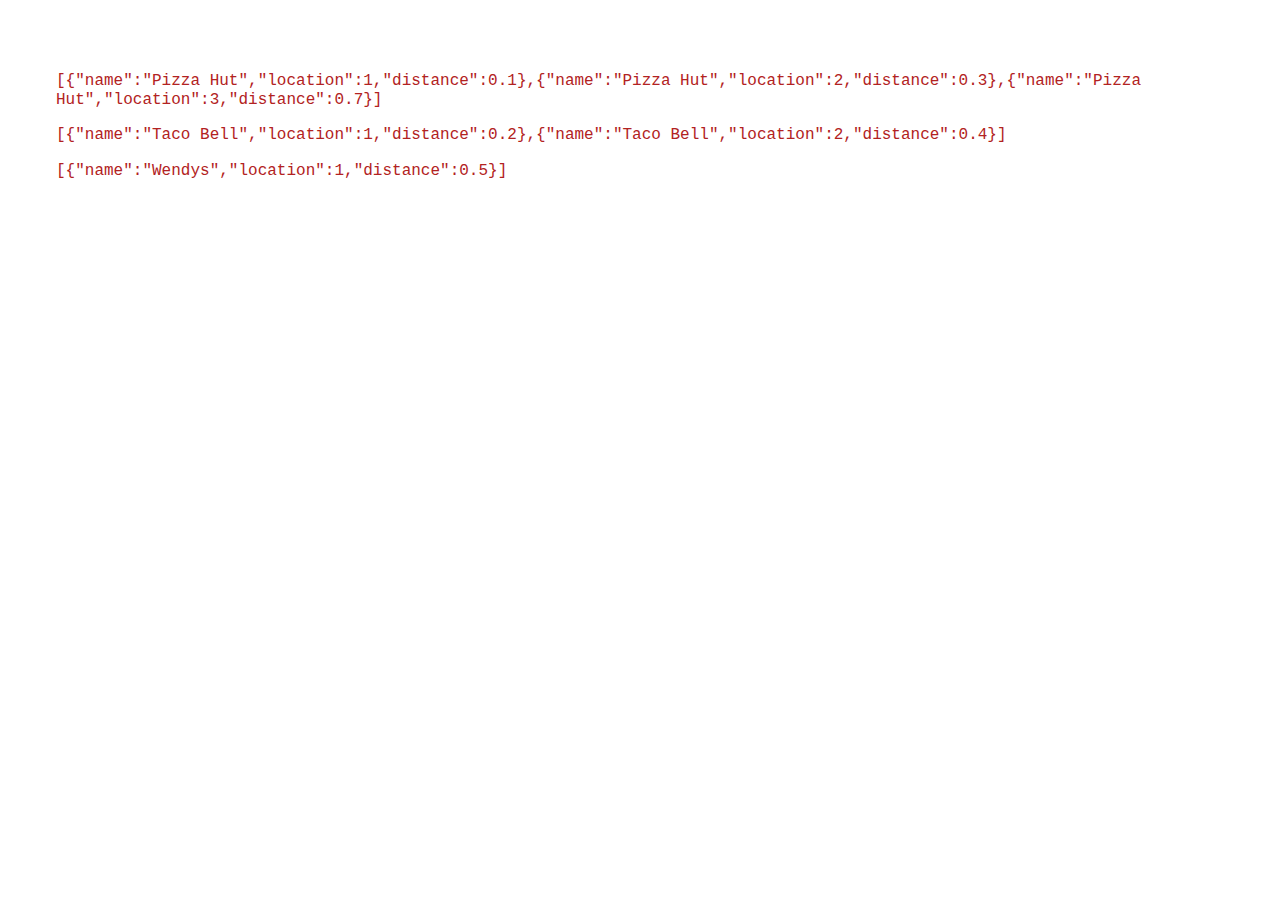
<file: index.html>
<!doctype html>
<html>
<head>
    <link rel="stylesheet" href="css/style.css">
    <script type="text/javascript" src="data/data.json"></script>
    <script type="text/javascript">
		function showData() {
			new Set();
			const finalResult = transformData(data);
			let div = document.getElementById('container');
			finalResult.forEach((value) => {
				div.innerHTML = `${div.innerHTML}<p class='inner' >${JSON.stringify(value)}</p>`;
			})
		}


		function transformData(data) {
			const result = new Set();
			const finalResult = [];
			data.forEach((value) => {
				result.add(value.name);
			})
			result.forEach((value) => {
				finalResult.push(data.filter(item => item.name === value))
			})

			return finalResult;
		}

    </script>
    <title>Sorting according to Distance</title>
</head>
<body onload="showData()">
<div id="container"></div>
</body>
</html>
</file>
<file: css/style.css>
body{
    text-align: left;
    font-family: "Lucida Grande", Monaco, monospace;
    /*background: black;*/
    color: firebrick;
    width: 100%;
    min-height: 30rem;
    font-size: 1rem;
    line-height: 1.2;
    padding: 3rem;
}
</file>
